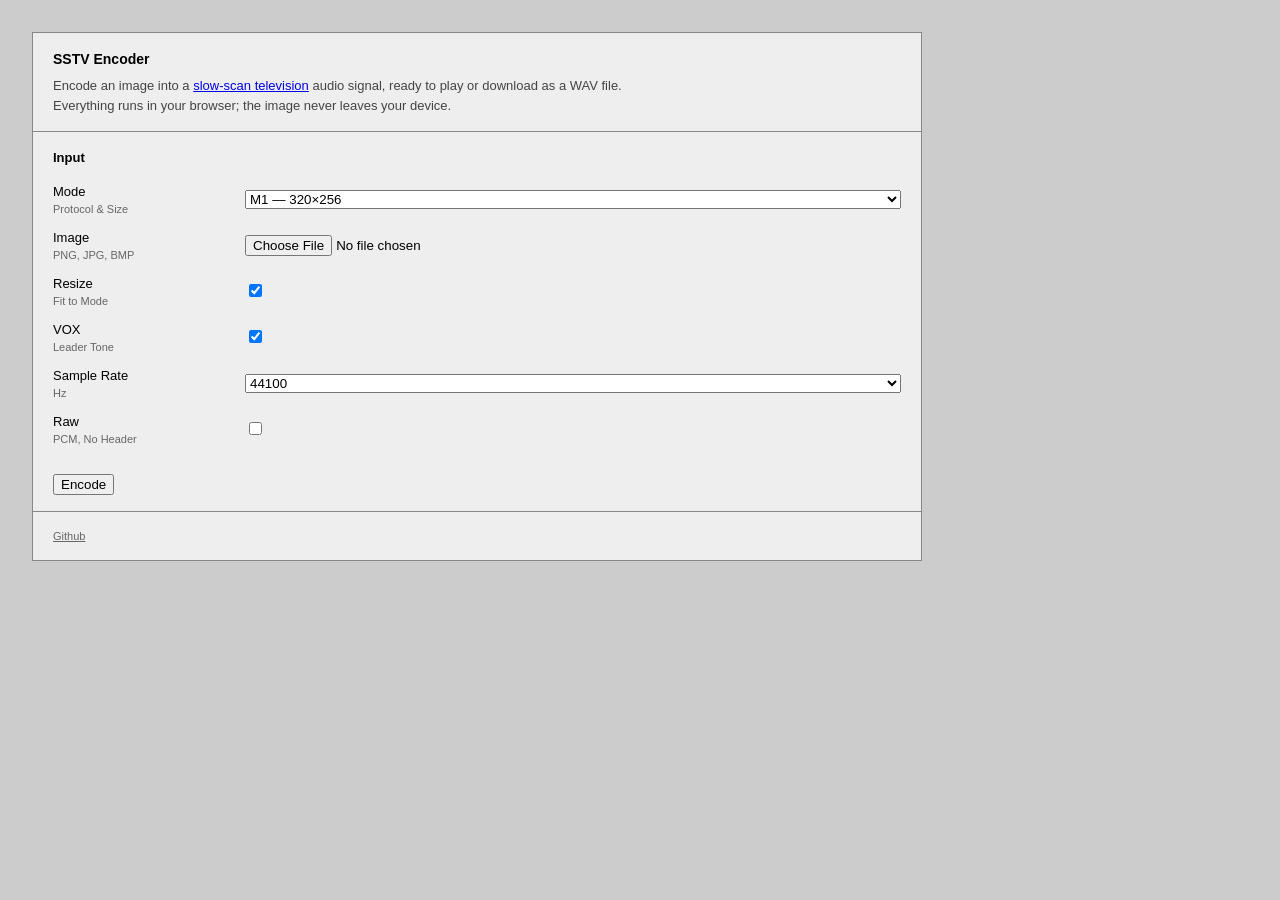
<file: wasm/index.html>
<!doctype html>
<html lang="en">
<head>
  <meta charset="utf-8">
  <meta name="viewport" content="width=device-width, initial-scale=1">
  <title>SSTV Encoder</title>
  <meta name="description" content="Free online SSTV encoder: convert PNG, JPG or BMP images into slow-scan television audio and download it as a WAV file.">
  <meta name="author" content="Anton Slavin">
  <meta name="keywords" content="SSTV, SSTV encoder, slow-scan television, SSTV online, image to SSTV, image to audio, SSTV WAV, ham radio, amateur radio, Martin, Martin M1, Martin M2, Martin M3, Martin M4, Scottie, Scottie S1, Scottie S2, Scottie S3, Scottie S4, Scottie DX, Wrasse, Wrasse SC2-30, Wrasse SC2-60, Wrasse SC2-120, Wrasse SC2-180, Pasokon, Pasokon P3, Pasokon P5, Pasokon P7, FAX480, Robot, Robot 36, Robot 72, PD, PD50, PD90, PD120, PD160, PD180, PD240, PD290">
  <meta name="robots" content="index, follow">
  <meta property="og:type" content="website">
  <meta property="og:title" content="SSTV Encoder">
  <meta property="og:description" content="Convert images into slow-scan television audio and download it as a WAV file.">
  <meta name="twitter:card" content="summary">
  <link rel="stylesheet" href="style.css">
</head>
<body>
  <div class="wrap">
  <main>
    <header class="pane">
      <h1>SSTV Encoder</h1>
      <p>Encode an image into a <a href="https://en.wikipedia.org/wiki/Slow-scan_television" target="_blank" rel="noopener">slow-scan television</a> audio signal, ready to play or download as a WAV file.<br>Everything runs in your browser; the image never leaves your device.</p>
    </header>

    <form id="form" class="pane" autocomplete="off">
      <h2>Input</h2>

      <!-- Disabled until the encoder has loaded -->
      <fieldset id="inputs" disabled>
        <div class="field">
          <label for="mode">Mode <small>Protocol &amp; Size</small></label>
          <!-- Filled from the encoder's own mode table -->
          <select name="mode" id="mode" required></select>
        </div>

        <div class="field">
          <label for="image">Image <small>PNG, JPG, BMP</small></label>
          <div>
            <input type="file" name="image" id="image" accept=".png,.jpg,.jpeg,.bmp" required>
            <div id="dims" class="hint"></div>
          </div>
        </div>

        <div class="field">
          <label for="resize">Resize <small>Fit to Mode</small></label>
          <span>
            <input type="checkbox" name="resize" id="resize" checked>
          </span>
        </div>

        <div class="field">
          <label for="vox">VOX <small>Leader Tone</small></label>
          <span><input type="checkbox" name="vox" id="vox" checked></span>
        </div>

        <div class="field">
          <label for="sr">Sample Rate <small>Hz</small></label>
          <select name="sr" id="sr">
            <option>8000</option>
            <option>11025</option>
            <option>16000</option>
            <option>22050</option>
            <option>32000</option>
            <option selected>44100</option>
            <option>48000</option>
            <option>96000</option>
          </select>
        </div>

        <div class="field">
          <label for="raw">Raw <small>PCM, No Header</small></label>
          <span><input type="checkbox" name="raw" id="raw"></span>
        </div>
      </fieldset>

      <img id="preview" alt="" hidden>

      <div class="actions">
        <button type="submit" id="go" disabled>Encode</button>
        <span id="status">Loading encoder...</span>
      </div>
      <ul id="log" hidden></ul>
    </form>

    <section id="result" class="pane" hidden>
      <h2>Output</h2>
      <div class="field" id="player">
        <label>Audio <small>SSTV Signal</small></label>
        <div><audio id="audio" controls></audio></div>
      </div>
      <div class="field">
        <label>File <small id="kind">WAV</small></label>
        <a id="download" download>Download</a>
      </div>
    </section>

    <footer class="pane">
      <a href="https://github.com/tonysln/signals" target="_blank" rel="noopener">Github</a>
    </footer>
  </main>

  <aside id="signal" hidden>
    <canvas id="strip" aria-hidden="true"></canvas>
  </aside>
  </div>

  <script src="app.js"></script>
</body>
</html>
</file>
<file: wasm/style.css>
* { box-sizing: border-box; }
[hidden] { display: none !important; }

body { margin: 0; background: #ccc; font: 13px/1.5 sans-serif; }

main { flex: 1 1 auto; min-width: 0; max-width: 890px; background: #eee; border: 1px solid #888; }

/* Form and signal strip side by side */
.wrap { display: flex; align-items: stretch; gap: 16px; margin: 32px; max-width: 1066px; }

#signal { flex: 0 0 160px; display: flex; flex-direction: column; }
#strip { display: block; flex: 1 1 0; min-height: 320px; width: 100%; image-rendering: pixelated; background: #0f111a; border: 1px solid #000; }

.pane { padding: 16px 20px; }
.pane + .pane { border-top: 1px solid #888; }

h1 { margin: 0 0 6px; font-size: 14px; }
header p { margin: 0; color: #444; }

h2 { margin: 0 0 14px; font-size: 13px; }

.field { display: grid; grid-template-columns: 180px 1fr; align-items: center; gap: 12px; margin-bottom: 10px; }

label small, .hint { display: block; font-size: 11px; color: #666; }
span > .hint { display: inline; margin-left: 8px; }
.warn { color: #b06a00; }

fieldset { margin: 0; padding: 0; border: 0; min-width: 0; }

#preview { display: block; margin: 14px 0 0 192px; max-width: min(320px, calc(100% - 192px)); max-height: 240px; }

.actions { display: flex; align-items: center; gap: 12px; margin-top: 16px; }

#status.ok { color: #2e7d32; }
#status.err { color: #c62828; }

#log { font-family:monospace; margin: 10px 0 0; padding: 8px 10px 8px 24px; max-height: 160px; overflow-y: auto; font-size: 11px; background: #fff; border: 1px solid #888; }

audio { display: block; width: 100%; }

footer { font-size: 11px; }
footer a { color: #666; }

@media (max-width: 600px) {
  .wrap { flex-direction: column; margin: 0; gap: 0; }
  main { border: 0; }
  #signal { flex: none; }
  #strip { flex: none; height: 360px; min-height: 0; }
  .field { grid-template-columns: 1fr; gap: 4px; }
  #preview { margin-left: 0; max-width: 100%; }
}
</file>
